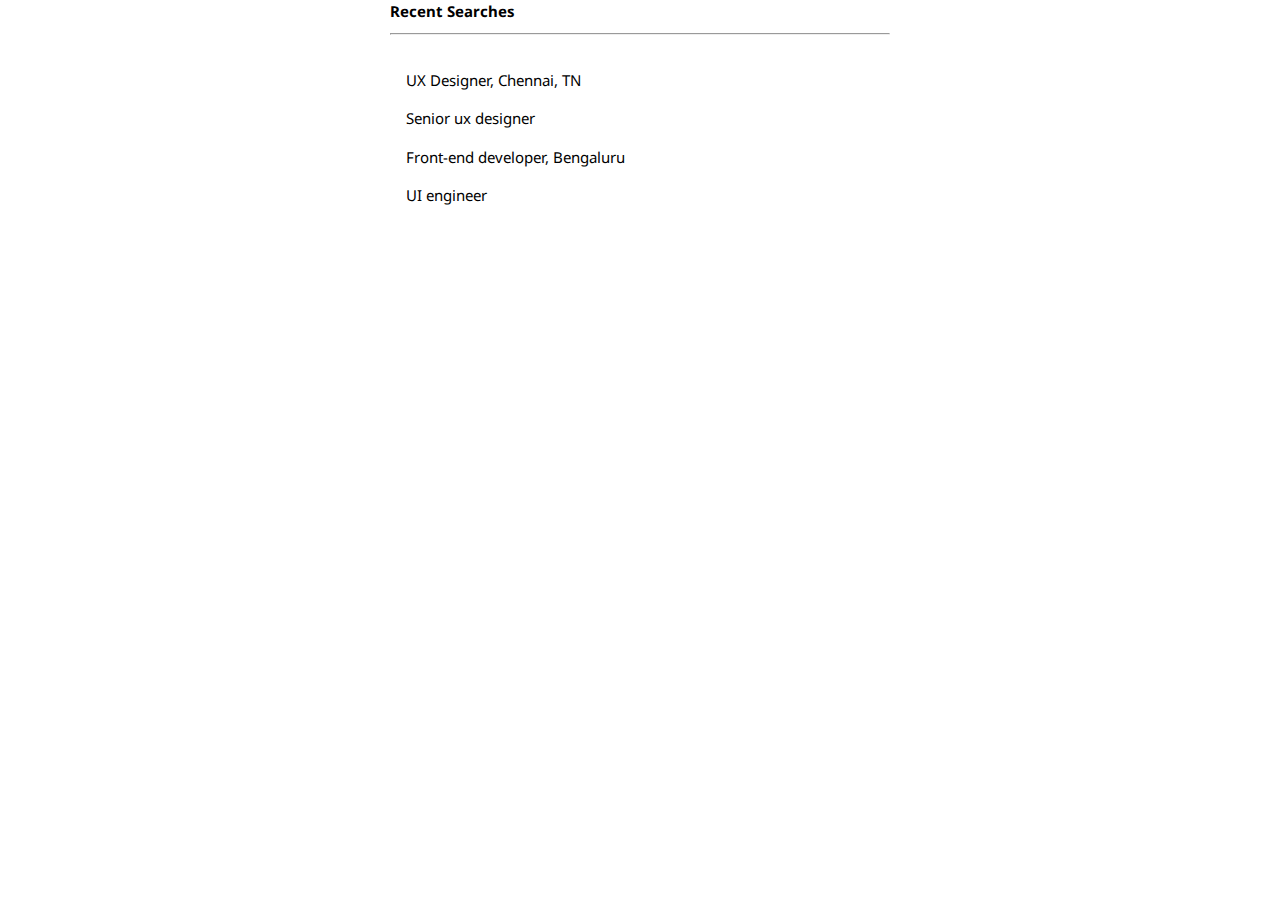
<file: index.html>
<!DOCTYPE html>
<html lang="en">
  <head>
    <meta charset="UTF-8" />
    <meta name="viewport" content="width=device-width, initial-scale=1.0" />
    <meta property="og:title" content="Indeed Clone" />
    <meta property="og:type" content="website" />
    <meta property="og:image" content="https://c8.alamy.com/comp/2BY643R/poznan-pol-feb-7-2020-young-woman-at-the-laptop-computer-displaying-logo-of-indeed-an-american-worldwide-employment-related-search-engine-for-jo-2BY643R.jpg" />
    <meta property="og:url" content="https://indeed.com/" />
    <title>Indeed for employers</title>
    <link rel="stylesheet" href="styles.css" />
    <link rel="preconnect" href="https://fonts.googleapis.com" />
    <link rel="preconnect" href="https://fonts.gstatic.com" crossorigin />
    <link
      href="https://fonts.googleapis.com/css2?family=Noto+Sans:wght@300;400;500;600&display=swap"
      rel="stylesheet"
    />
    <link
      rel="stylesheet"
      href="https://cdnjs.cloudflare.com/ajax/libs/font-awesome/6.4.2/css/all.min.css"
      integrity="sha512-z3gLpd7yknf1YoNbCzqRKc4qyor8gaKU1qmn+CShxbuBusANI9QpRohGBreCFkKxLhei6S9CQXFEbbKuqLg0DA=="
      crossorigin="anonymous"
      referrerpolicy="no-referrer"
    />
    <script
      src="https://cdnjs.cloudflare.com/ajax/libs/jquery/3.7.1/jquery.min.js"
      integrity="sha512-v2CJ7UaYy4JwqLDIrZUI/4hqeoQieOmAZNXBeQyjo21dadnwR+8ZaIJVT8EE2iyI61OV8e6M8PP2/4hpQINQ/g=="
      crossorigin="anonymous"
      referrerpolicy="no-referrer"
    ></script>
    <script src="./main.js" defer></script>
  </head>
  <body>
    <main>
      <div id="navigation"></div>

      <section>
        <div class="recent-searches">
          <span class="font-bold">Recent Searches</span>
          <hr />
          <ul>
            <li>UX Designer, Chennai, TN</li>
            <li>Senior ux designer</li>
            <li>Front-end developer, Bengaluru</li>
            <li>UI engineer</li>
          </ul>
        </div>
      </section>
    </main>
  </body>
</html>
</file>
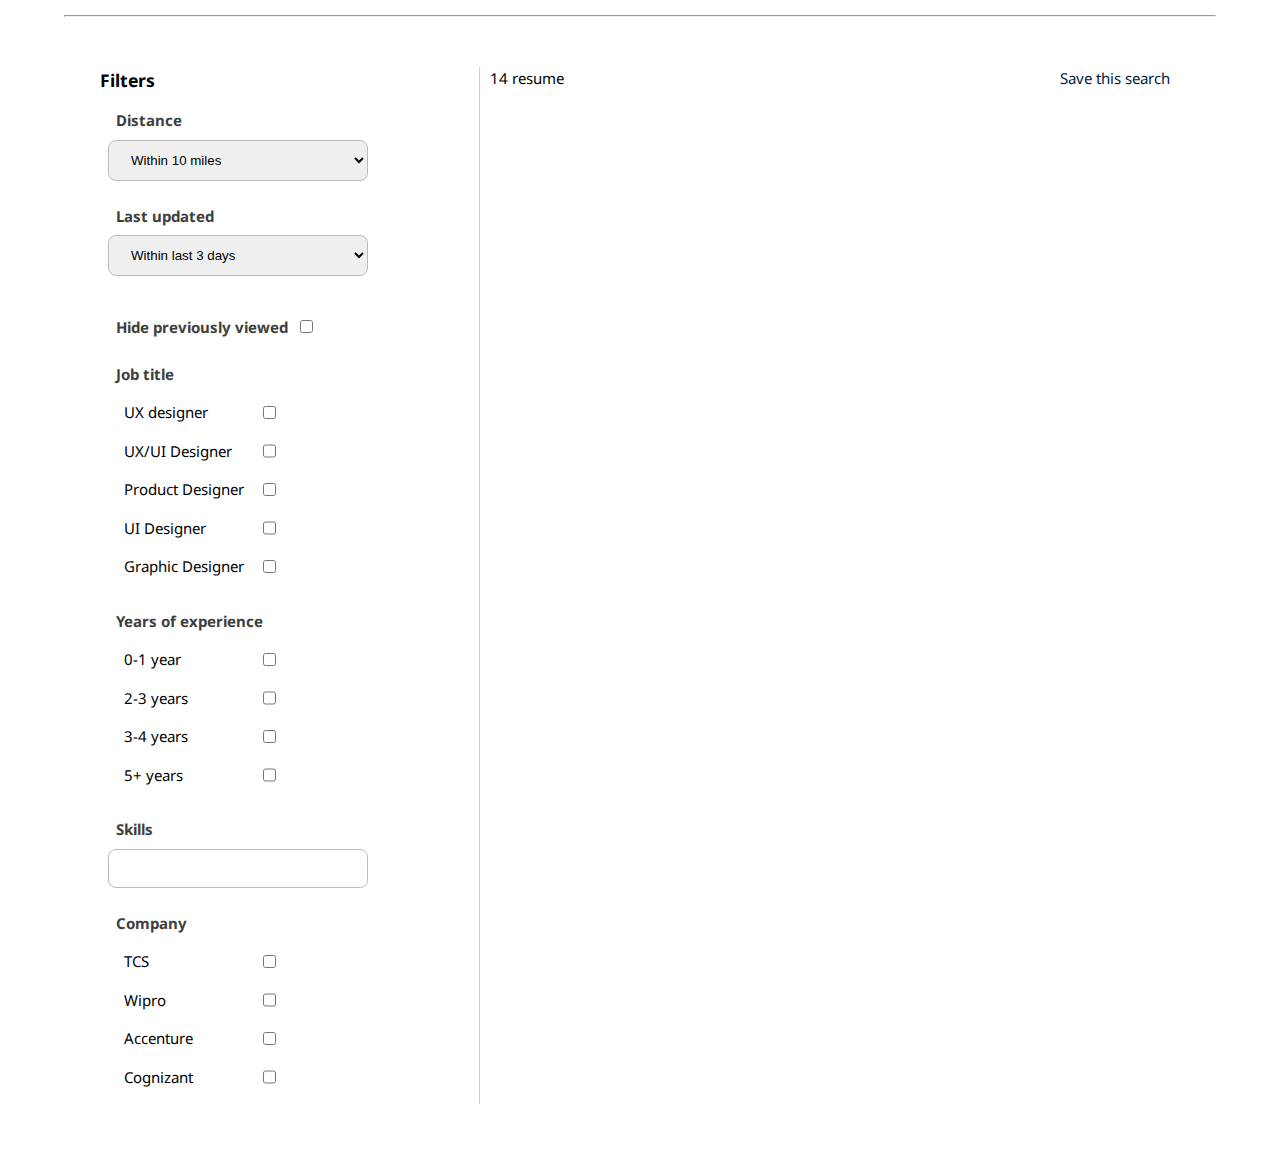
<file: advanced-search.html>
<!DOCTYPE html>
<html lang="en">
  <head>
    <meta charset="UTF-8" />
    <meta name="viewport" content="width=device-width, initial-scale=1.0" />
    <title>Indeed Job Search</title>
    <link rel="stylesheet" href="styles.css" />
    <link rel="preconnect" href="https://fonts.googleapis.com" />
    <link rel="preconnect" href="https://fonts.gstatic.com" crossorigin />
    <link
      href="https://fonts.googleapis.com/css2?family=Noto+Sans:wght@300;400;500;600&display=swap"
      rel="stylesheet"
    />
    <link
      rel="stylesheet"
      href="https://cdnjs.cloudflare.com/ajax/libs/font-awesome/6.4.2/css/all.min.css"
      integrity="sha512-z3gLpd7yknf1YoNbCzqRKc4qyor8gaKU1qmn+CShxbuBusANI9QpRohGBreCFkKxLhei6S9CQXFEbbKuqLg0DA=="
      crossorigin="anonymous"
      referrerpolicy="no-referrer"
    />
    <script
      src="https://cdnjs.cloudflare.com/ajax/libs/jquery/3.7.1/jquery.min.js"
      integrity="sha512-v2CJ7UaYy4JwqLDIrZUI/4hqeoQieOmAZNXBeQyjo21dadnwR+8ZaIJVT8EE2iyI61OV8e6M8PP2/4hpQINQ/g=="
      crossorigin="anonymous"
      referrerpolicy="no-referrer"
    ></script>
    <script src="./main.js" defer></script>
  </head>
  <body>
    <div id="navigation"></div>

    <hr style="width: 90%; margin: 15px auto" />
    <section class="main-section">
      <div class="filter-container">
        <div class="filters">
          <h3>Filters</h3>
          <div class="distance">
            <label for="select-distance" class="label-style">Distance</label>
            <select id="select-distance">
              <option value="within-10-miles">Within 10 miles</option>
              <option value="within-20-miles">Within 20 miles</option>
              <option value="within-25-miles">Within 25 miles</option>
              <option value="within-30-miles">Within 30 miles</option>
              <option value="within-50-miles">Within 50 miles</option>
            </select>
          </div>
          <div class="last-updated">
            <label for="select-last-updated" class="label-style"
              >Last updated</label
            >
            <select id="select-last-updated">
              <option value="within-last3-days">Within last 3 days</option>
              <option value="within-last-week">Within last week</option>
              <option value="within-last-month">Within last month</option>
              <option value="within-last3-months">Within last 3 months</option>
              <option value="show all">Show all</option>
            </select>
          </div>
          <div class="previously-viewed">
            <label for="Hide-previously-viewed" class="label-style"
              >Hide previously viewed</label
            >
            <input
              type="checkbox"
              id="previously-viewed"
              name="hide-previously-viewed"
              value="checkboxValue"
            />
          </div>

          <div class="job-title">
            <p class="label-style">Job title</p>
            <div class="checkbox-style">
              <label for="uxdesigner">UX designer</label>
              <input
                type="checkbox"
                id="ux-designer"
                name="job-title"
                value="ux-designer"
              />
            </div>

            <div class="checkbox-style">
              <label for="uxui-designer">UX/UI Designer</label>
              <input
                type="checkbox"
                id="uxui-designer"
                name="job-title"
                value="uxui-designer"
              />
            </div>
            <div class="checkbox-style">
              <label for="product-designer">Product Designer</label>
              <input
                type="checkbox"
                id="product-designer"
                name="job-title"
                value="product-designer"
              />
            </div>
            <div class="checkbox-style">
              <label for="ui-designer">UI Designer</label>
              <input
                type="checkbox"
                id="ui-designer"
                name="job-title"
                value="ui-designer"
              />
            </div>
            <div class="checkbox-style">
              <label for="graphic-designer">Graphic Designer</label>
              <input
                type="checkbox"
                id="graphic-designer"
                name="job-title"
                value="graphic-designer"
              />
            </div>
          </div>
          <div class="years-of-experience">
            <p class="label-style">Years of experience</p>
            <div class="checkbox-style">
              <label for="0-1-year">0-1 year</label>
              <input
                type="checkbox"
                id="0-1year"
                name="years-of-experience"
                class="years-of-exp"
                value="0-1-year"
              />
            </div>

            <div class="checkbox-style">
              <label for="2-3-year">2-3 years</label>
              <input
                type="checkbox"
                id="2-3year"
                name="years-of-experience"
                value="2-3-year"
                class="years-of-exp"
              />
            </div>

            <div class="checkbox-style">
              <label for="3-4-year">3-4 years</label>
              <input
                type="checkbox"
                id="3-4year"
                name="years-of-experience"
                value="3-4-year"
                class="years-of-exp"
              />
            </div>

            <div class="checkbox-style">
              <label for="5+year">5+ years</label>
              <input
                type="checkbox"
                id="5+year"
                name="years-of-experience"
                value="5+year"
                class="years-of-exp"
              />
            </div>
          </div>

          <div class="skills">
            <label for="skills" class="label-style">Skills</label>
            <input type="text" id="skillset" name="skills" />
          </div>

          <div class="company">
            <p class="label-style">Company</p>
            <div class="checkbox-style">
              <label for="Tcs">TCS</label>
              <input type="checkbox" id="TCS" name="comapny" value="tcs" />
            </div>

            <div class="checkbox-style">
              <label for="wipro">Wipro</label>
              <input type="checkbox" id="wipro" name="comapny" value="wipro" />
            </div>

            <div class="checkbox-style">
              <label for="accenture">Accenture</label>
              <input
                type="checkbox"
                id="accenture"
                name="comapny"
                value="accenture"
              />
            </div>

            <div class="checkbox-style">
              <label for="cognizant">Cognizant</label>
              <input
                type="checkbox"
                id="cognizant"
                name="comapny"
                value="cognizant"
              />
            </div>
          </div>
        </div>
        <div class="candidates-list-container">
          <div class="top-details">
            <span class="resume-count"> 14 resume </span>
            <span class="save-search">
              <a href="save-search">Save this search</a>
            </span>
          </div>
          <div id="card-container"></div>
          <!-- <div class="card">
              <div class="candidate-details">
                <span class="candidate-name">Karthik Kumar</span>
                <span class="candidate-location">Bengaluru, KA</span>
                <a class="view-resume" href="#">View resume</a>
              </div>
              <span class="experience-year">Experience (3)</span>
              <div class="experience-designations">
                <p>UI/UX designer <span class="place">at LTMindtree</span></p>
                <p>UI/UX designer <span class="place">at LTMindtree</span></p>
                <p>UI/UX designer <span class="place">at LTMindtree</span></p>
                <p>UI/UX designer <span class="place">at LTMindtree</span></p>
                <p>UI/UX designer <span class="place">at LTMindtree</span></p>
              </div>
              <div class="tags-group">
                <div class="update">Updated 2 days ago</div>
                <div class="status">Ready to work</div>
              </div>
            </div>  -->
        </div>
      </div>
    </section>
  </body>
</html>
</file>
<file: styles.css>
:root {
  --background: #ffffff;
  --main-text-color: #000000;
  --blue: #003a9b;
  --deep-blue: #001c40;
  --input-border: #818181;
  --text-white: #ffffff;
  --text-bold: #121619;
  --status-green: #adf0a8;
  --status-red: #f9dec5;
  --status-red-text: #553d1c;
  --status-green-text: #0a4800;
}

* {
  margin: 0;
  padding: 0;
  box-sizing: border-box;
}

body {
  font-family: "Noto Sans", sans-serif;
  background-color: var(--background);
  color: var(--main-text-color);
  /* min-height: 1000px; */
  font-size: 15px;
  line-height: 1.5;
}

a {
  text-decoration: none;
  color: inherit;
}

ul {
  list-style-type: none;
}

.font-bold {
  font-weight: bold;
}

.container {
  width: 90%;
  /* max-width: 1100px; */
  margin: 20px auto;
}

.main-nav {
  display: flex;
  align-items: center;
  justify-content: space-between;
  height: 60px;
  padding: 30px 0;
  font-size: 16px;
}

.logo__img {
  min-width: 110px;
  width: 100px;
}

.main-nav ul {
  display: flex;
}

.main-nav ul li {
  padding: 32px 48px;
}

.main-nav ul li a {
  padding-bottom: 2px;
}

.main-nav ul li a:hover {
  border-bottom: 3px solid var(--blue);
}

.main-nav ul.main-menu {
  flex: 1;
  /* margin-left: 20px; */
}

.right-align {
  margin-left: auto;
  /* align-self: flex-end; */
}

.menu-btn {
  cursor: pointer;
  position: absolute;
  top: 20px;
  right: 30px;
  z-index: 2;
  display: none;
}

.search-container {
  display: flex;
  /* margin-top: 150px; */
  align-items: center;
  justify-content: center;
  gap: 50px;
}

.cv-img {
  max-width: 150px;
}

/* label {
  font-weight: bold;
} */
.form-field {
  border: none;
  padding: 15px 4px;
  background-color: var(--background);
  border-radius: 10px;
  border: 1px solid var(--input-border);
  min-width: 300px;
}

.form-field:focus {
  outline: none;
  border-color: var(--input-border);
}

.form-field::placeholder {
  font-size: 14px;
  font-family: "Noto Sans", sans-serif;
}

.job,
.location {
  display: flex;
  flex-direction: column;
  gap: 10px;
}

.find-resume {
  /* align-self: end; */
  display: flex;
  flex-direction: column;
  margin-top: 50px;
}

.advanced-search {
  /* margin-top: 40px; */
  margin-top: 10px;
  text-align: center;
  color: var(--blue);
}

.recent-search {
  width: 500px;
  margin: auto;
}

hr {
  margin: 10px 0px;
}

ul {
  padding: 16px;
}

li {
  padding: 8px 16px 8px 0px;
}

.btn-primary {
  background-color: var(--blue);
}

.btn {
  padding: 16px 26px;
  border: none;
  color: var(--text-white);
  font-weight: bold;
  font-size: 14px;
  border-radius: 8px;
  cursor: pointer;
}

.recent-searches {
  margin: auto;
  width: 500px;
}
@media (max-width: 1040px) {
  .search-container {
    flex-direction: column;
  }
  .job,
  .location {
    width: 90%;
  }
  .find-resume {
    align-self: center;
    width: 90%;
    margin: auto;
  }

  .find-resume button {
    width: 100%;
  }
  .menu-btn {
    display: block;
  }
  .menu-btn:hover {
    opacity: 0.5;
  }
  .main-nav ul.right-menu {
    margin-right: 50px;
  }
  .main-nav ul.main-menu {
    display: block;
    position: absolute;
    top: 0;
    left: 0;
    width: 50%;
    height: 100%;
    background-color: #f2f2f2;
    border-right: 1px solid #ccc;
    padding: 30px;
    /* padding: 32px, 48px, 32px, 48px; */
    transform: translateX(-500px);
    transition: transform 0.5s ease-in-out;
  }

  .main-nav ul.main-menu li {
    padding: 10px;
    border-bottom: 1px solid #ccc;
    font-size: 16px;
  }

  .main-nav ul.main-menu li:last-child,
  .main-nav ul li a:hover {
    border-bottom: none;
  }

  .main-nav ul.main-menu.show {
    transform: translateX(-20px);
  }

  /* .main-nav ul.right-menu {
    display: block;
    position: absolute;
    flex: 2;
    bottom: 0;
    left: 0;
    width: 50%;
    background-color: #f2f2f2;
    height: 50%;
    margin-left: 0;
    border-right: 1px solid #ccc;
    padding: 30px;
    transform: translateX(-500px);
    transition: transform 0.5s ease-in-out;
  }

  .main-nav ul.right-menu li {
    padding: 10px;
    font-size: 16px;
  }

  .main-nav ul.right-menu.show {
    transform: translateX(-20px);
  } */
}

/* Advanced Search styles */

.main-section {
  margin: 50px auto;
  /* width: 90%; */
}

.filter-container {
  display: flex;
  justify-content: center;
  align-items: start;
  /* max-width: 1000px; */
  /* margin-top: 40px; */
  padding: 0 100px;
}

.filters {
  /* flex: 1 1 0; */
  display: flex;
  /* flex-direction: column; */
  border-right: 1px solid rgb(211, 207, 207);

  flex: 0 0 380px;
  max-width: 380px;
  padding: 0 10px 0 0;
  flex-flow: column;
}

.candidates-list-container {
  /* flex: 2 1 0; */
  margin: 0 10px;

  flex-grow: 1;
  /* overflow: auto; */
}

.top-details {
  display: flex;
  justify-content: space-between;
}

#card-container {
  display: flex;
  flex-direction: column;
  margin-top: 20px;
  margin-left: 40px;
  gap: 24px;
}

.card {
  background-color: #f8fafd;
  width: 500px;
  padding: 24px;
}

.candidate-details {
  display: flex;
  gap: 20px;
  justify-content: start;
  align-items: center;
  margin: 10px;
}

.candidate-name {
  font-size: 18px;
  font-weight: bold;
  color: var(--text-bold);
}

.view-resume {
  margin-left: auto;
  font-size: 12px;
  color: var(--blue);
}

.experience-year {
  font-size: 12px;
  margin-left: 10px;
}

.experience-designations {
  display: flex;
  flex-direction: column;
  margin: 10px;
  gap: 14px;
}

.place {
  color: #6e6e6e;
}

.tags-group {
  display: flex;
  flex-wrap: wrap;
  gap: 20px;
  margin-top: 20px;
}

.update {
  background-color: #e5e5e5;
  padding: 4px 16px;
  color: var(--text-bold);
  border-radius: 8px;
}

.status {
  padding: 4px 16px;
  color: var(--text-bold);
  border-radius: 8px;
}

.status-immediate {
  background-color: var(--status-green);
  color: var(--status-green-text);
}
.status-passive {
  background-color: var(--status-red);
  color: var(--status-red-text);
}

.save-search {
  color: var(--deep-blue);
}

.label-style {
  padding: 8px;
  font-size: 15px;
  font-weight: bold;
  color: #3e3e3e;
}

.distance {
  padding: 8px;
  display: flex;
  flex-direction: column;
}

select {
  border: 1px solid #b8bbc2;
  border-radius: 8px;
  padding: 11px 18px;
  width: 260px;
}

.last-updated {
  padding: 8px;
  display: flex;
  flex-direction: column;
}

.previously-viewed {
  margin-top: 24px;
  padding: 8px;
}

.checkbox-style {
  display: flex;
  justify-content: space-between;
  padding: 8px 16px;
}

.job-title {
  display: flex;
  flex-direction: column;
  padding: 8px;
  width: 200px;
}

.years-of-experience {
  padding: 8px;
  display: flex;
  flex-direction: column;
  width: 200px;
}

.skills {
  padding: 8px;
  display: flex;
  flex-direction: column;
}

.skills input {
  border: 1px solid #b8bbc2;
  border-radius: 8px;
  padding: 11px 18px;
  width: 260px;
}

.company {
  padding: 8px;
  display: flex;
  flex-direction: column;
  width: 200px;
}
</file>
